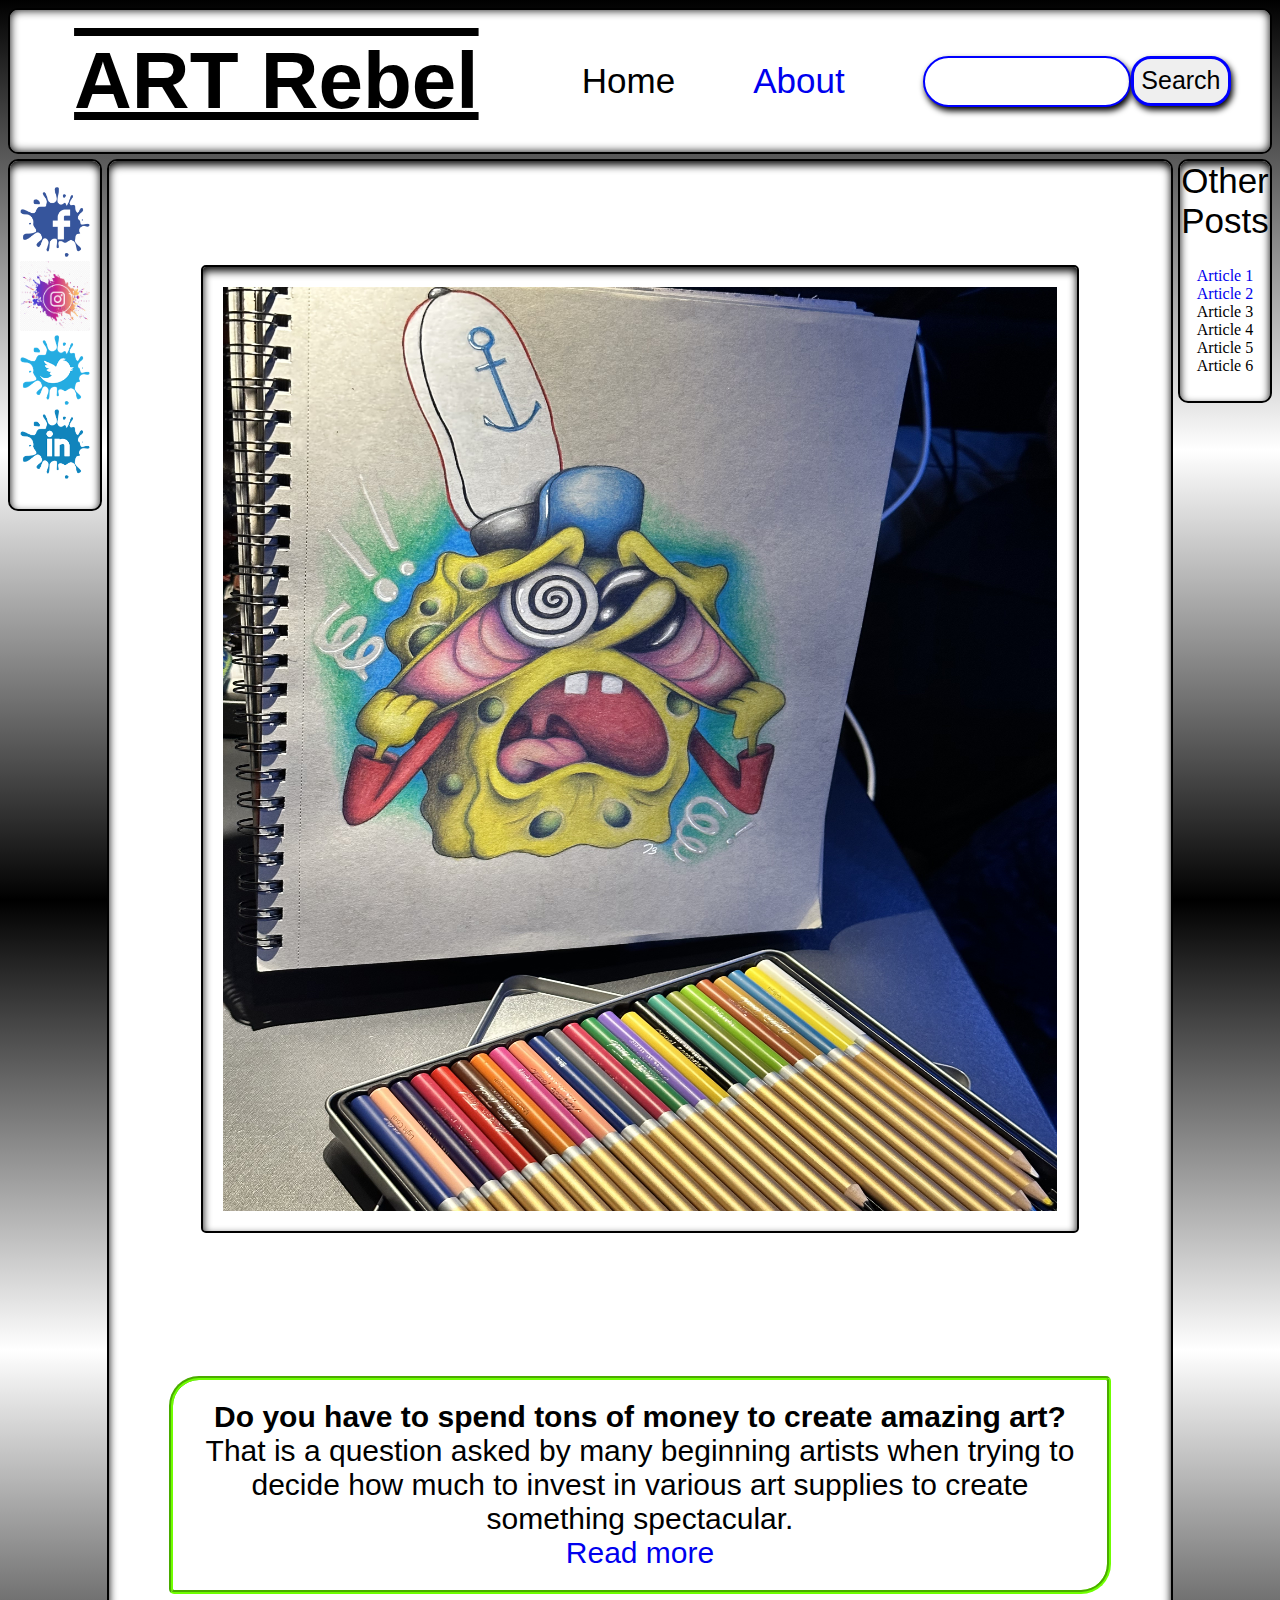
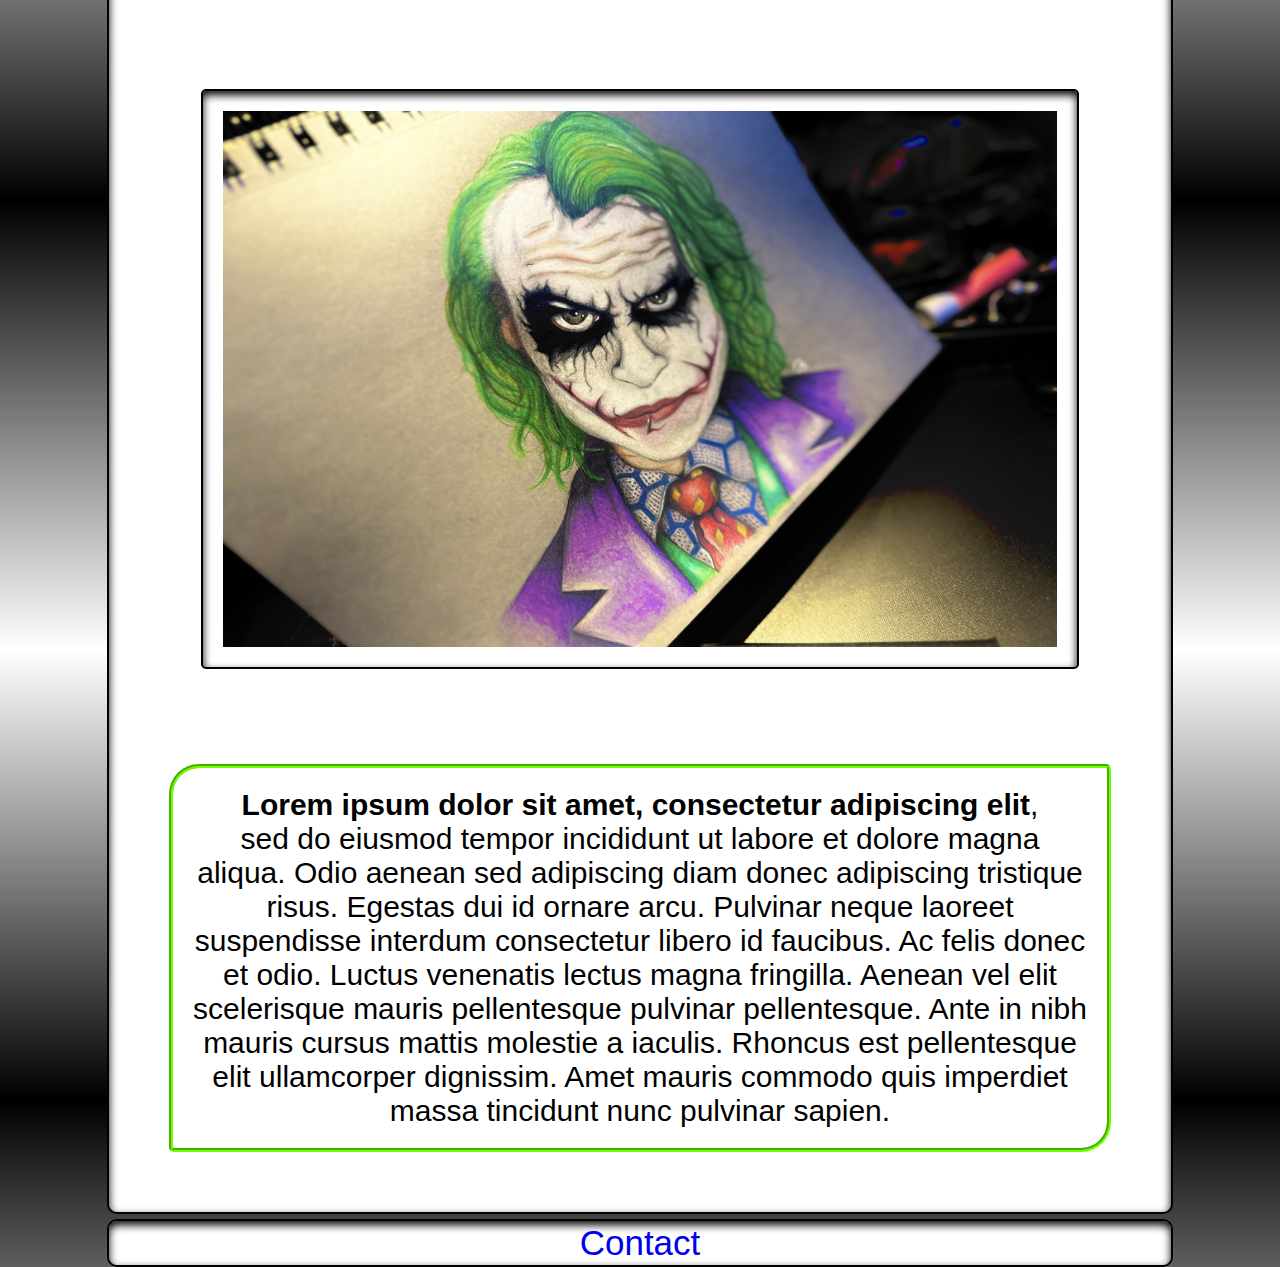
<file: index.html>
<!DOCTYPE html>
<html lang="en">

<head>
    <meta charset="utf-8">
    <meta name="viewport" content="width=device-width">
    <title>Art Rebel Blog</title>
    <link rel="stylesheet" type="text/css" href="/css/homepage.css">
</head>

<body>
    <div class="container">
        <div id="intro" class="title box">
            <h1>ART Rebel</h1>
            <h3>Home</h3>
            <h3><a href="/html/404page.html">About</a></h3>
            <h3><input type="text" id="search-bar"><button>Search</button></h3>
        </div>
        <div class="nav box">
            <ul>
                <li>
                    <a href="https://www.facebook.com">
                        <img src="./img/icons/fbLogo.png" width="70" alt="facebook logo">
                    </a>
                </li>
                <li>
                    <a href="https://www.instagram.com">
                        <img src="./img/icons/instagramLogo.png" width="70" alt="instagram logo">
                    </a>
                </li>
                <li>
                    <a href="https://www.twitter.com">
                        <img src="./img/icons/twitterLogo.png" width="70" alt="twitter logo">
                    </a>
                </li>
                <li>
                    <a href="https://www.linkedin.com">
                        <img src="./img/icons/linkedinLogo.png" width="70" alt="linkedin logo">
                    </a>
                </li>
            </ul>
        </div>
        <div id="content" class="main box">
            <img class="imageOne" src="./img/crazy-bob.jpg" alt="Spongebob Art">
            <p><strong>Do you have to spend tons of money to create amazing art?</strong>
                <br>
                That is a question asked by many beginning artists when trying to decide how much to invest in various art supplies to create something spectacular.
                <br>
                <a href="/html/blog-post.html">Read more</a>
            </p>
            <img class="imageTwo" src="./img/joker.jpg" alt="Joker Art">
            <p><strong>Lorem ipsum dolor sit amet, consectetur adipiscing elit</strong>,
                <br>
                 sed do eiusmod tempor incididunt ut labore et dolore magna aliqua. Odio aenean sed adipiscing diam donec adipiscing tristique risus. Egestas dui id ornare arcu. Pulvinar neque laoreet
                suspendisse interdum consectetur libero id faucibus. Ac felis donec et odio. Luctus venenatis lectus magna fringilla. Aenean vel elit scelerisque mauris pellentesque pulvinar pellentesque. Ante in nibh mauris cursus mattis molestie a iaculis.
                Rhoncus est pellentesque elit ullamcorper dignissim. Amet mauris commodo quis imperdiet massa tincidunt nunc pulvinar sapien.</p>
        </div>
        <div id="add" class="extra box">
            <h3>Other Posts</h3>
            <ul>
                <li><a href="/html/blog-post.html">Article 1</a>
                </li>
                <li><a href="/html/404page.html">Article 2</a>
                </li>
                <li>Article 3</li>
                <li>Article 4</li>
                <li>Article 5</li>
                <li>Article 6</li>
            </ul>
        </div>
        <div id="bottom" class="credit box">
            <h3><a href="/html/404page.html">Contact</a></h3>
        </div>
    </div>
</body>

</html>
</file>
<file: css/homepage.css>
html {
  height: 100%;
  width: 100%;
  background: linear-gradient(black,white,black);
}

.container {
  height: 100%;
  width: 100%;
  display: grid;
  grid-auto-columns: auto;
  grid-auto-rows: 75px repeat(2,1fr) auto;
  gap: 5px 5px;
  grid-template-areas: 
  "hd hd hd hd"
  "sd main main feat"
  "sd main main feat"
  "sd ft ft feat"
}

#intro {
  display: grid;
  grid-auto-flow: column;
}

h1 {
  margin: 10px;
  font-size: 40px;
  font-family: Impact, Haettenschweiler, 'Arial Narrow Bold', sans-serif;
  text-decoration: overline underline;
}

h3 {
  margin: auto;
  text-align: center;
  font: 20px 'Trebuchet MS', 'Lucida Sans Unicode', 'Lucida Grande', 'Lucida Sans', Arial, sans-serif;
}

#search-bar {
  height: 16px;
  width: 100px;
  border: 2px solid blue;
  border-radius: 10px;
  box-shadow: 2px 4px 6px;
}

button {
  border: 2px solid blue;
  border-radius: 10px;
  box-shadow: 2px 4px 6px;
}

.title {
  border: 2px solid black;
  border-radius: 10px;
  background-color: white;
  box-shadow: inset 0 0 10px;
  grid-area: hd;
}

.nav {
  display: grid;
  height: fit-content;
  border: 2px solid black;
  border-radius: 10px;
  background-color: white;
  box-shadow: inset 0 4px 8px;
  align-content: space-evenly;
  grid-area: sd;
}

.main {
  display: grid;
  grid-auto-flow: row;
  padding: 10px;
  border: 2px solid black;
  border-radius: 10px;
  background-color: white;
  box-shadow: inset 0 4px 8px;
  grid-area: main;
}

.imageOne {
  height: 400px;
  width: 325px;
  padding: 10px;
  margin: auto;
  border: 2px solid black;
  border-radius: 5px;
  box-shadow: inset 0 4px 8px;
}

.imageTwo {
  height: 325px;
  width: 325px;
  padding: 10px;
  margin: auto;
  border: 2px solid black;
  border-radius: 5px;
  box-shadow: inset 0 4px 8px;
}

p {
  font-size: 20px;
  text-align: center;
  padding: 20px;
  margin: 20px;
  border: 4px groove rgb(111, 255, 0);
  border-radius: 30px 5px 30px 5px;
}

ul {
  list-style-type: none;
  display: grid;
  padding: 10px;
  justify-content: center;
}

.extra {
  height: fit-content;
  width: 90px;
  border: 2px solid black;
  border-radius: 10px;
  background-color: white;
  box-shadow: inset 0 4px 8px;
  grid-area: feat;
}

#add {
  display: grid;
  border: 2px solid black;
  align-content: first baseline;
}

.credit {
  display: grid;
  height: 100%;
  border: 2px solid black;
  border-radius: 10px;
  background-color: white;
  box-shadow: inset 0 4px 8px;
  grid-area: ft;
}

#bottom {
  display: grid;
  grid-auto-flow: column;
}

a {
  text-decoration: none;
}

@media only screen and (max-width:426px) {

  .container {
    height: 100%;
    width: 100%;
    display: grid;
    grid-auto-columns: 85px;
    grid-auto-rows: 90px auto;
    gap: 5px 5px;
    grid-template-areas: 
    "hd hd hd hd"
    "sd sd sd sd"
    "feat feat feat feat"
    "main main main main"
    "ft ft ft ft"
  }

  .nav {
    display:flex;
    justify-content: center;
    flex-direction: row;
    height: auto;
    border: 8px groove black;
  }

  ul {
    display:flex;
    flex-direction: row;
  }

  .extra {
    height: auto;
    width: auto;
    display: flex;
  }

  .imageOne {
    height:300px;
    width:260px;
  }

  .imageTwo {
    height:260px;
    width: 260px;
  }

  h1 {
    display: inline-flex;
    font-size:20px;
    margin: auto;
  }

  h3 {
    display: flex;
    margin: auto;
    font-size: 15px;
  }

  #search-bar {
    height:16px;
    width: 70px;
  }

}

@media only screen and (min-width: 427px) and (max-width:1441px) {
    .imageOne {
    height:80%;
    width:80%;
    padding:20px;
  }

  .imageTwo {
    height:80%;
    width: 80%;
    padding: 20px;
  }

  h1 {
    display: inline-flex;
    font-size:80px;
    margin: auto;
    padding: 25px;
  }

  h3 {
    display: flex;
    margin: auto;
    font-size: 35px;
  }

  #search-bar {
    height: 45px;
    width: 200px;
    border: 2px solid blue;
    border-radius: 30px;
    box-shadow: 2px 4px 6px;
  }
  
  button {
    width: 100px;
    height:50px;
    font: 25px 'Trebuchet MS', 'Lucida Sans Unicode', 'Lucida Grande', 'Lucida Sans', Arial, sans-serif;
    border: 3px solid blue;
    border-radius: 20px;
    box-shadow: 2px 4px 6px;
  }

  p {
    font: 30px 'Trebuchet MS', 'Lucida Sans Unicode', 'Lucida Grande', 'Lucida Sans', Arial, sans-serif;
    margin: 50px;
  }

}

@media only screen and (min-width: 1442px) and (max-width:2560px) {
  .container {
    height: 100%;
    width: 100%;
    display: grid;
    grid-auto-columns: auto;
    grid-auto-rows: 100px repeat(2,1fr) auto;
    gap: 10px 10px;
    grid-template-areas: 
    "hd hd hd hd"
    "sd main main feat"
    "sd main main feat"
    "sd ft ft feat"
  }

  h1 {
    margin:50px;
    font-size: 100px;
    font-family: Impact, Haettenschweiler, 'Arial Narrow Bold', sans-serif;
    text-decoration: overline underline;
  }
  
  h3 {
    margin: auto;
    text-align: center;
    font: 50px 'Trebuchet MS', 'Lucida Sans Unicode', 'Lucida Grande', 'Lucida Sans', Arial, sans-serif;
  }
  
  #search-bar {
    height: 45px;
    width: 300px;
    border: 2px solid blue;
    border-radius: 30px;
    box-shadow: 2px 4px 6px;
  }
  
  button {
    width: 200px;
    height:50px;
    font: 25px 'Trebuchet MS', 'Lucida Sans Unicode', 'Lucida Grande', 'Lucida Sans', Arial, sans-serif;
    border: 3px solid blue;
    border-radius: 20px;
    box-shadow: 2px 4px 6px;
  }

  .nav {
    height: fit-content;
    width: fit-content;
  }

  .extra {
    height:fit-content;
    width:fit-content;
    font: 50px 'Trebuchet MS', 'Lucida Sans Unicode', 'Lucida Grande', 'Lucida Sans', Arial, sans-serif;
  }

  img{
    height: 200px;
    width: 200px;
  }

  .imageOne {
    height: 80%;
    width: 80%;
    padding: 40px;
  }

  .imageTwo {
    height: 80%;
    width: 80%;
    padding: 40px;
  }

  p {
    font: 40px 'Trebuchet MS', 'Lucida Sans Unicode', 'Lucida Grande', 'Lucida Sans', Arial, sans-serif;
    margin: 50px;
  }
  
}
</file>
